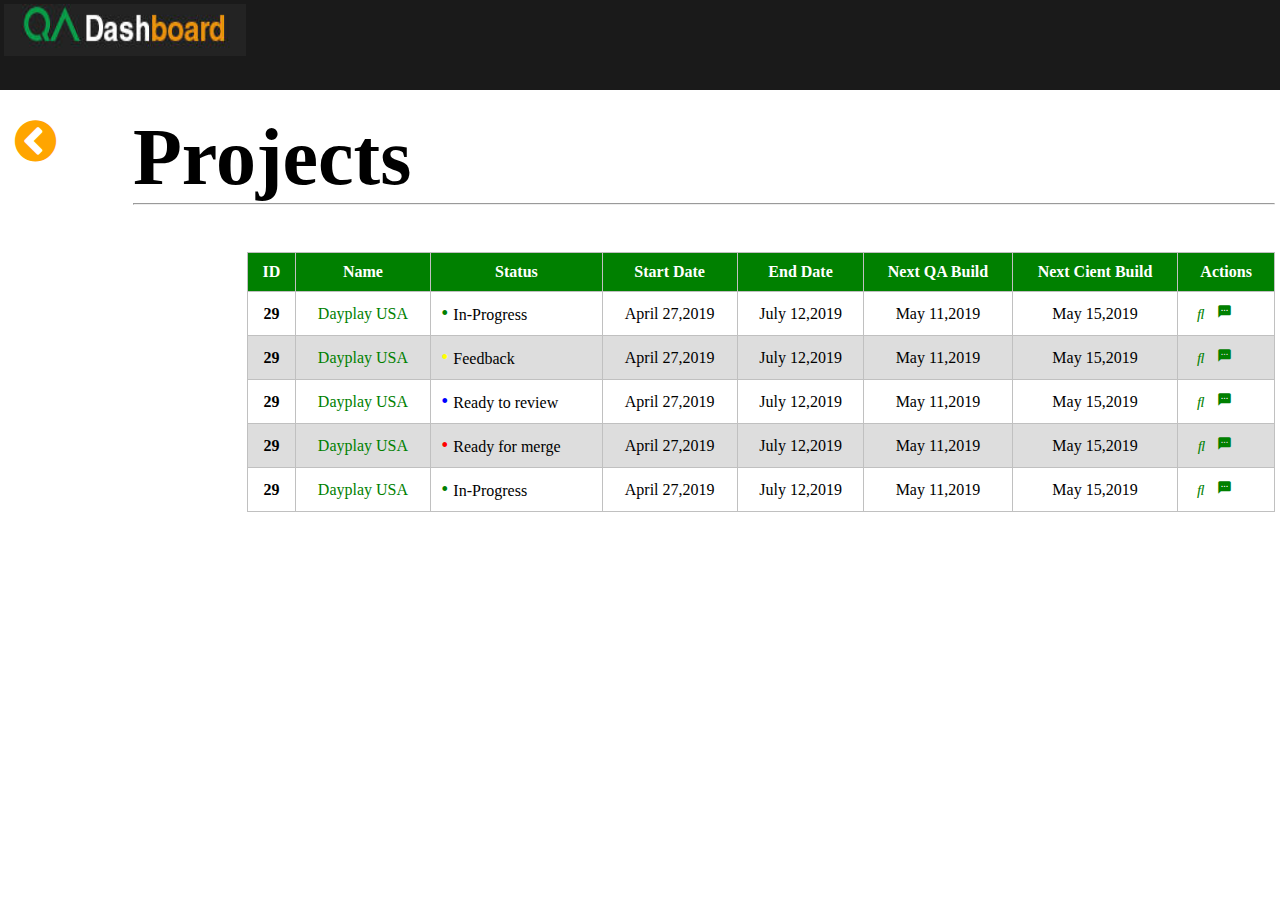
<file: index.html>
<html>
    <head>
        <title>MOCK1</title>
        <meta name='viewport' content='width=device-width, initial-scale=1'>
<link rel='stylesheet' href='https://use.fontawesome.com/releases/v5.7.0/css/all.css' 
integrity='sha384-lZN37f5QGtY3VHgisS14W3ExzMWZxybE1SJSEsQp9S+oqd12jhcu+A56Ebc1zFSJ' crossorigin='anonymous'>

<link href="https://fonts.googleapis.com/icon?family=Material+Icons" rel="stylesheet">
        
        <script src="script.js"></script>
        
        <link rel="stylesheet" href="https://cdnjs.cloudflare.com/ajax/libs/font-awesome/4.7.0/css/font-awesome.min.css">
        <link rel="stylesheet" href="style.css">
    </head>
    
    <body>
		
		
		<div id="mySidebar" class="sidebar">
  
  <a href="javascript:void(0)" class="closebtn" onclick="closeNav()">×</a><br>
  <img src="a.png" alt="Avatar" class="avatar"><br><br>
  
  <ul>

<li>  <a href="javascript:void(0);"><span style="color:white">Welcome,</span><span style="color:green">Avikunj</span></a></li>
<li>   <a href="#" title="Dashboard">Dashboard</a></li>
  <li> <a href="#">Projects</a></li>
 <li>  <a href="#">Timelog</a></li>
 <li>  <a href="#">Skills</a></li>
  <li>   <a href="#">Attendance</a></li>
     <li>  <a href="#">Leaves</a></li>
      <li>   <a href="#">Policies</a></li>
        <li>   <a href="#">Tutorials</a></li>
</div>




<div><img src="logo" class="logo"</div>       

<br><br>	
		<i class="fa fa-chevron-circle-left dash-button openbtn" id="main "onclick="openNav()" style="font-size:48px;"></i>
		
		<section>
         <h1>Projects</h1>
         <hr>
        <br>
        
        <table align="right"class="table">
			<thead>
				<tr>
				<th>ID</th>
                <th>Name</th>
                <th>Status</th>
                <th>Start Date</th>
                <th>End Date</th>
                <th>Next QA Build</th>
                <th>Next Cient Build</th>
                <th>Actions</th>
				</tr>
			</thead>
			
			<tbody>           
				<tr>
					<td>29</td>
					<td>Dayplay USA</td>
					<td class="Gbullet">In-Progress</td>
					<td>April 27,2019</td>
					<td>July 12,2019</td>
					<td>May 11,2019</td>
					<td>May 15,2019</td>
					<td>
						<i class="fas fa-search green-icon"></i>&nbsp;&nbsp;  
					<i class="material-icons  green-icon">textsms</i>&nbsp;&nbsp;
					<i class="fas fa-phone  green-icon"></i>
					</td>
				</tr>
	  
				<tr>
					<td>29</td>
					<td>Dayplay USA</td>
					<td class="Ybullet">Feedback</td>
					<td>April 27,2019</td>
					<td>July 12,2019</td>
					<td>May 11,2019</td>
					<td>May 15,2019</td>
					<td>
						<i class="fas fa-search green-icon"></i>&nbsp;&nbsp;
				<i class="material-icons green-icon">textsms</i>&nbsp;&nbsp;
				<i class="fas fa-phone green-icon"></i></td>
				</tr>
				
	  
				<tr>
					<td>29</td>
					<td>Dayplay USA</td>
					<td class="Bbullet">Ready to review</td>
					<td>April 27,2019</td>
					<td>July 12,2019</td>
					<td>May 11,2019</td>
					<td>May 15,2019</td>
					<td><i class="fas fa-search green-icon"></i>&nbsp;&nbsp;
					<i class="material-icons green-icon">textsms</i>&nbsp;&nbsp;
					<i class="fas fa-phone green-icon"></i>
					</td>
				</tr>
				
	  
				<tr>
					<td>29</td>
					<td>Dayplay USA</td>
					<td class="Rbullet">Ready for merge</td>
					<td>April 27,2019</td>
					<td>July 12,2019</td>
					<td>May 11,2019</td>
					<td>May 15,2019</td>
					<td><i class="fas fa-search green-icon"</i>&nbsp;&nbsp;
					<i class="material-icons green-icon">textsms</i>&nbsp;&nbsp;
					<i class="fas fa-phone green-icon"></i>
					</td>
				</tr>
				
						  <tr>
					<td>29</td>
					<td>Dayplay USA</td>
					<td class="Gbullet">In-Progress</td>
					<td>April 27,2019</td>
					<td>July 12,2019</td>
					<td>May 11,2019</td>
					<td>May 15,2019</td>
					<td><i class="fas fa-search green-icon"></i>&nbsp;&nbsp;
					<i class="material-icons green-icon">textsms</i>&nbsp;&nbsp;
					<i class="fas fa-phone green-icon"></i></td>
				</tr>
			</tbody>
       </table>
       </section>
    </body>
</html>
</file>
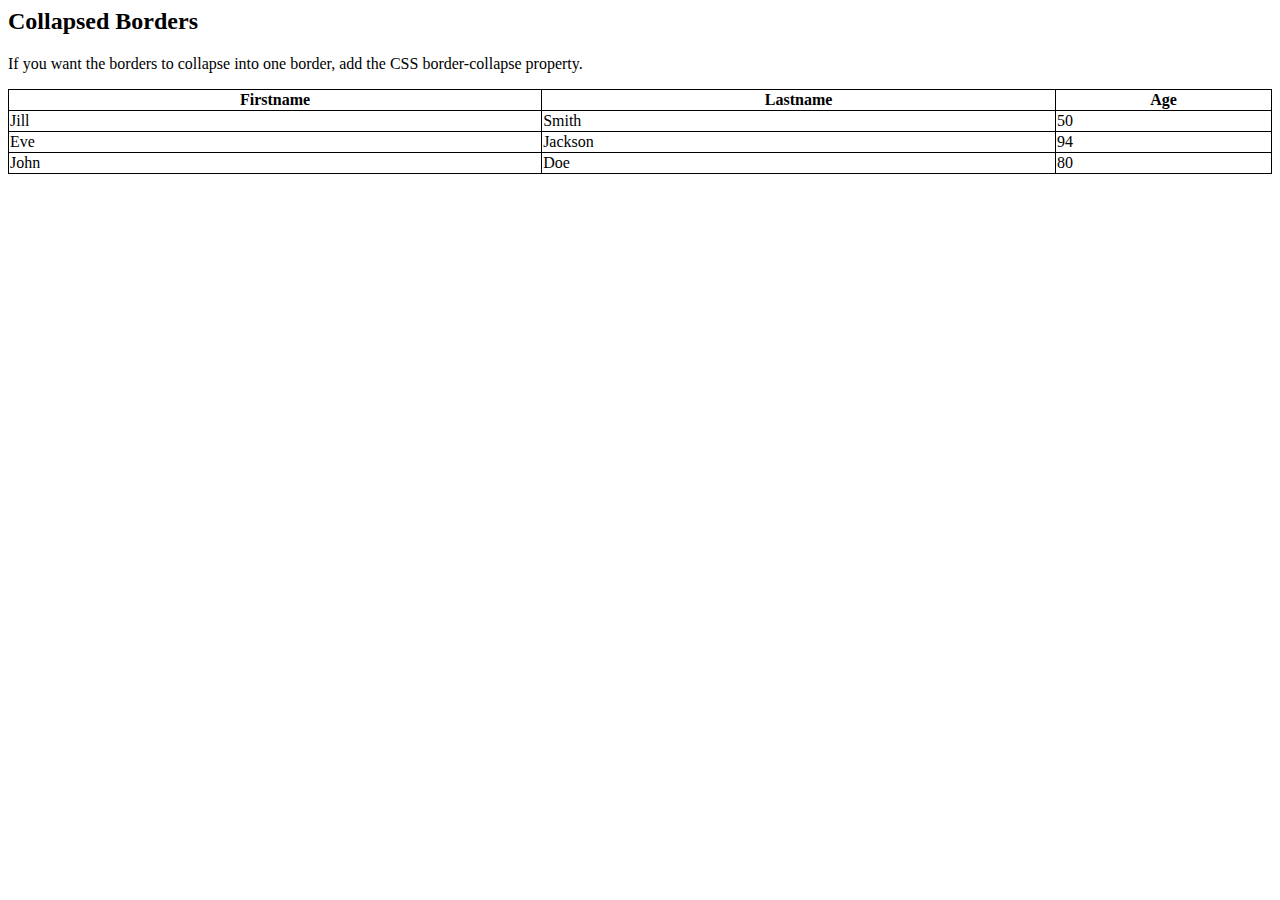
<file: mocc1.html>
<html>
<head>
<style>
table, th, td {
  border: 1px solid black;
  border-collapse: collapse;
}
</style>
</head>
<body>

<h2>Collapsed Borders</h2>
<p>If you want the borders to collapse into one border, add the CSS border-collapse property.</p>

<table style="width:100%">
  <tr>
    <th>Firstname</th>
    <th>Lastname</th> 
    <th>Age</th>
  </tr>
  <tr>
    <td>Jill</td>
    <td>Smith</td>
    <td>50</td>
  </tr>
  <tr>
    <td>Eve</td>
    <td>Jackson</td>
    <td>94</td>
  </tr>
  <tr>
    <td>John</td>
    <td>Doe</td>
    <td>80</td>
  </tr>
</table>

</body>
</html>
</file>
<file: style.css>
*{
    box-sizing: border-box;
    margin:0px;
    padding:0px;
   
}


.avatar {
	
  vertical-align: center;
  width: 160px;
  height: 160px;
  border-radius: 50%;
}


li
{
list-style:none;
}

div{
background-color:#1a1a1a;
width:100%;
height:10%;
font-size:40px;
}

.logo{
height:60px;
width:250px;
padding:4px;
}
.sidebar {
  height: 100%;
  width: 0;
  position: fixed;
  z-index: 1;
  top: 65px;;
  left: 0;
  background-color: #111;
  overflow-x: hidden;
  transition: .5s;
}

.sidebar a {
  padding: 8px 8px 8px 32px;
  text-decoration: none;
  font-size: 25px;
  color: #818181;
  display: block;
  transition: 0.1s;
}

.sidebar a:hover {
  color: green;
}

.sidebar .closebtn {
  position: absolute;
  top: 0;
  right: 25px;
  font-size: 36px;
  margin-left: 50px;
}

.openbtn {
  font-size: 20px;
  cursor: pointer;
  background-color:white;
  color: white;
  padding: 10px 15px;
  border: none;
}

.openbtn:hover {
  background-color: white;
}

#main {
  transition: margin-left .5s;
  padding: 10px;
}

.dash-button{
color:orange;

}

section{
		padding:5px;
		float:right;
		width:90%;		
}



table
{
width:90%;
height:60%;
text-align:center;
border-collapse:collapse;
font-family:sans serif;

}

.table th{
   background-color:green;
    color:white;
    	
}
.green-icon
{font-size:15px;color:green}

.Gbullet::before{
		content:"• ";
font-size:20px;
		color:green;
}

.Rbullet::before{
		content:"• ";
		color:red;
		font-size:20px;
}

.Ybullet::before{
content:"• ";
		color:yellow;
		font-size:20px;
}

.Bbullet::before{
content:"• ";
		color:blue;
		font-size:20px;
}

th,td{
    padding:10px;
    border:1px solid silver;
 
}

tr:nth-child(even) {
  background-color: #dddddd;
}

td:nth-child(2){
color:green;

}

tr td:nth-child(1){
font-weight:bold;
}

tr td:nth-child(3){
text-align:left;
}
</file>
